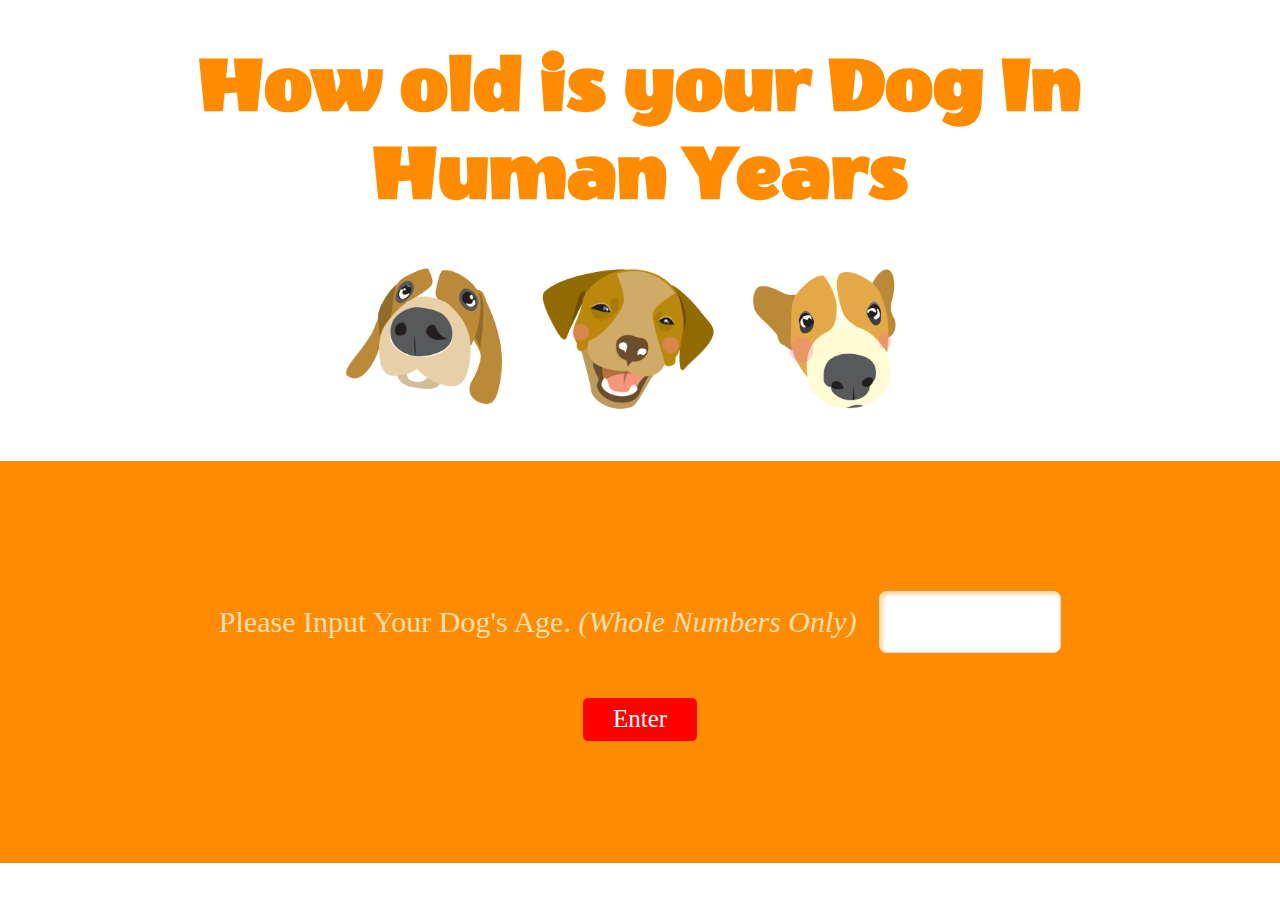
<file: index.html>
<!DOCTYPE html>
<html lang="en">
	<head>
	    <meta charset="UTF-8">
	    <title>Dog Age</title>
	    <link href="https://fonts.googleapis.com/css?family=Chewy|Sedgwick+Ave" rel="stylesheet">
	    <link href="https://fonts.googleapis.com/css?family=Wendy+One" rel="stylesheet">
	    <link rel="stylesheet" href="css/style.css">
	</head>
	<body>
		<div class="wrapper">
			
			<div class="container">
				<h1 class="title">How old is your Dog In Human Years</h1>
				<div class="dog-imgs">
					<div class="dog-img1"><img src="imgs/dog-1.png" alt="First Doggy"></div>
					<div class="dog-img2"><img src="imgs/dog-2.png" alt="Second Doggy"></div>
					<div class="dog-img3"><img src="imgs/dog-3.png" alt="Third Doggy"></div>
				</div>
			</div>
			
			<div class="container-wide">
				<div class="container-small">
					
					<form id="dogYearSection">
						<p>
							<label>Please Input Your Dog's Age. <i>(Whole Numbers Only)</i></label>
							<input type="number" name="dogYear" id="dogYear" max="16" min="1">
						</p>
						<button type="button" id="enterDogYear">Enter</button>
						<div id="ageDisplay"></div>
					</form>

				</div>
			</div> 
		</div>
		<script src="js/script.js"></script>
	</body>
</html>
</file>
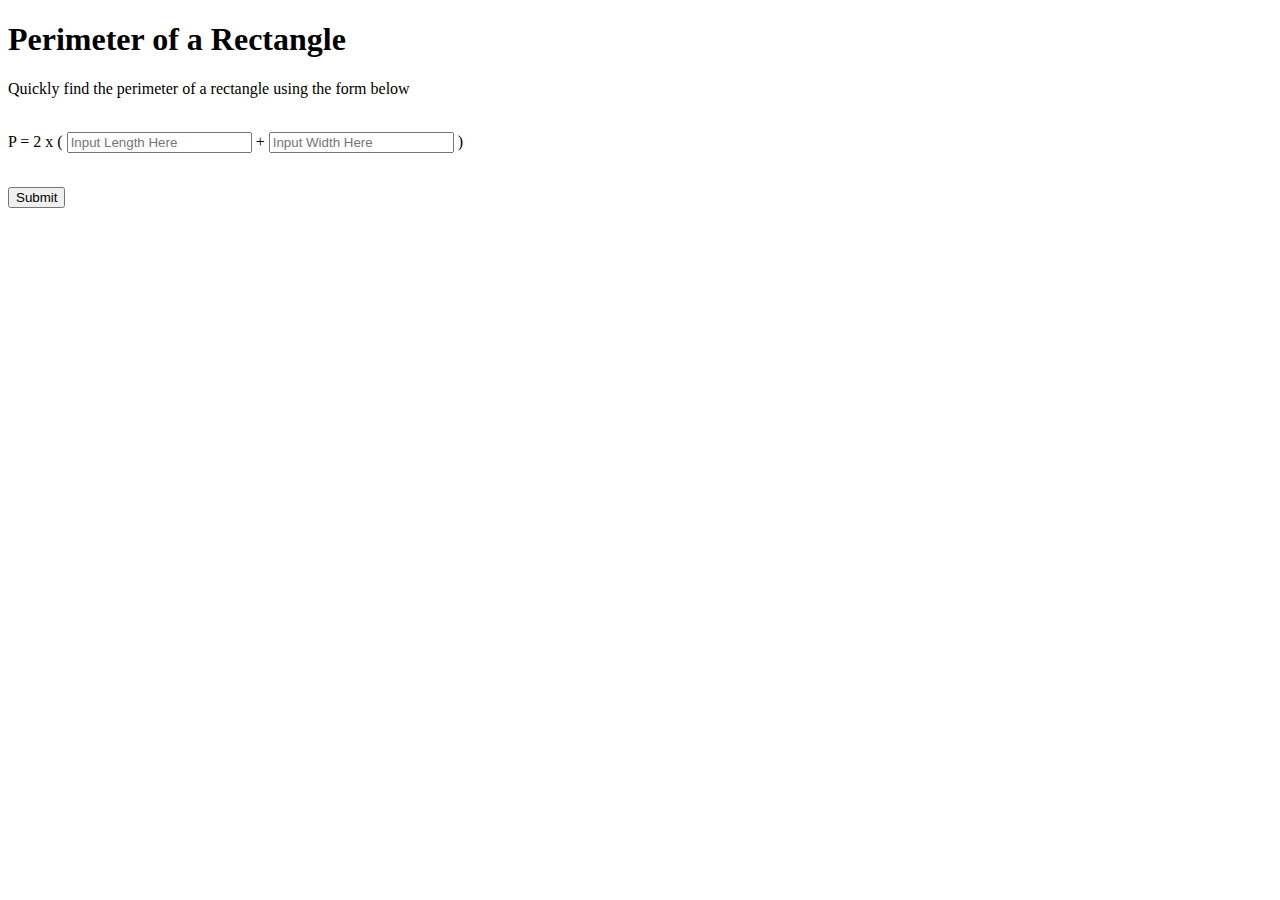
<file: puppy-calc/index.html>
<!DOCTYPE html>
<html lang="en">
<head>
    <meta charset="UTF-8">
    <title>Perimeter of a Square</title>
</head>
<body>
    <h1>Perimeter of a Rectangle</h1>
    <form>
        <label>Quickly find the perimeter of a rectangle using the form below</label>
        <br>
        <br>
        <p>P = 2 x ( <input placeholder="Input Length Here" type="number" name="length" id="length"> + <input placeholder="Input Width Here" type="number" name="width" id="width"> )</p>
        <br>
        <button id="submitButton" type="button">Submit</button>
    </form>
    
    <p id="answer"></p>

    <script>
        function myFunction(){
            var length = document.getElementById('length').value;
            var width = document.getElementById('width').value;
            var result = parseInt(length) + parseInt(width);
            var final = 2 * result;
            var outPutText = document.getElementById("answer").innerHTML = "The Permimeter of The Rectangle with the specified length and width is: " + final;
        };
        var getButton = document.getElementById('submitButton');
        getButton.addEventListener("click", myFunction);
    </script>
    
</body>
</html>
</file>
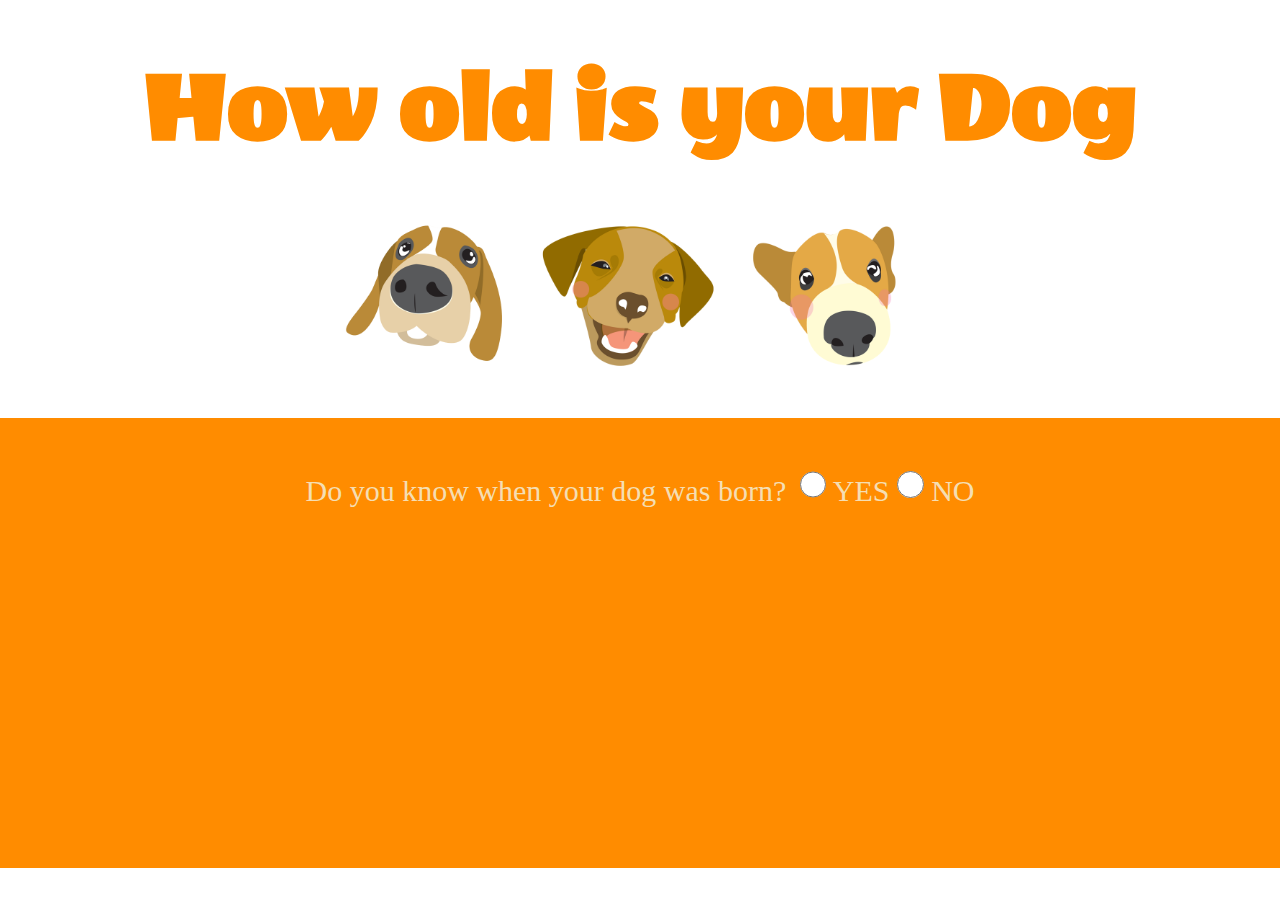
<file: puppy-calc/puppy.html>
<!DOCTYPE html>
<html lang="en">
	<head>
	    <meta charset="UTF-8">
	    <title>Dog Age</title>
	    <link href="https://fonts.googleapis.com/css?family=Chewy|Sedgwick+Ave" rel="stylesheet">
	    <link href="https://fonts.googleapis.com/css?family=Wendy+One" rel="stylesheet">
	    <link rel="stylesheet" href="css/style.css">
	</head>
	<body>
		<div class="wrapper">

			<div class="container">
				<h1 class="title">How old is your Dog</h1>
				<div class="dog-imgs">
					<div class="dog-img1"><img src="imgs/dog-1.png" alt="First Doggy"></div>
					<div class="dog-img2"><img src="imgs/dog-2.png" alt="Second Doggy"></div>
					<div class="dog-img3"><img src="imgs/dog-3.png" alt="Third Doggy"></div>
				</div>
			</div>

			<div class="container-wide">
				<div class="container-small">
						<form id="ageQuestion">
							<p>
								<label>Do you know when your dog was born?</label>
								<input type="radio" name="answer" id="yes" value="yes"> YES
								<input type="radio" name="answer" id="no" value="no"> NO
							</p>
						</form>

					<form id="dogYearSection">
						<p>
							<label>Please Input Your Dog's Date Of Birth. <i>(Year Only)</i></label>
							<input type="number" name="dogYear" id="dogYear" max="2017" min="1897">
							<br>
<!-- 							<label>Select Dog Size</label> -->
<!--
							<select name="dogSize" id="dogSize">
							    <option value="small">20 Ibs. or Less</option>
							    <option value="medium">21 Ibs. to 51 Ibs.</option>
							    <option value="big">More than 50 Ibs.</option>
							</select>
-->
						</p>
						<button type="button" id="enterDogYear">Enter</button>
						<div id="ageDisplay"></div>
					</form>

					<form id="dogAgeSection">
						<p>
							<label>Please Input Dog's Age</label>
							<input type="number" name="dogAge" id="dogAge" max="16" min="1">
							<br>
<!-- 							<label>Select Dog Size</label> -->
<!--
							<select name="dogSize" id="dogSize">
							    <option value="small">20 Ibs. or Less</option>
							    <option value="medium">21 Ibs. to 51 Ibs.</option>
							    <option value="big">More than 50 Ibs.</option>
							</select>
-->
						</p>
						<button type="button" id="enterDogAge">Enter</button>
					</form>

				</div>
			</div>
		</div>
		<script src="js/script.js"></script>
	</body>
</html>
</file>
<file: css/style.css>
/* =Prototype Style Sheet (empty commented stylesheet)
-----------------------------------------------------------------------------

version:   1.0
author:    Chuck Obaze
email:     obazechuck@gmail.com
website:   http://chuckobaze.com
-----------------------------------------------------------------------------*/
/* =Imports
-----------------------------------------------------------------------------*/
/* =Variables
-----------------------------------------------------------------------------*/
/* =Extensions and mixins
-----------------------------------------------------------------------------*/
/* line 23, /Users/chuckobazemac/Documents/puppy-calculator/sass/style.scss */
button#enterDogYear, #enterDogAge {
  font-family: 'Chewy', cursive;
  padding: 0.3em 1.2em 0.3em 1.2em;
  border-radius: 5px;
  background-color: red;
  border: none;
  color: white;
  font-size: 25px;
  margin: 0 auto;
  display: block;
}

/* line 35, /Users/chuckobazemac/Documents/puppy-calculator/sass/style.scss */
input[type=number], input[type=text], select#dogSize {
  border: solid 1px #f5deb3;
  box-shadow: inset 0.1em 0.1em 0.1em #f5deb3;
  -webkit-box-shadow: inset 0.1em 0.1em 0.1em #f5deb3;
  -moz-box-shadow: inset 0.1em 0.1em 0.1em #f5deb3;
  -ms-box-shadow: inset 0.1em 0.1em 0.1em #f5deb3;
}

/* line 43, /Users/chuckobazemac/Documents/puppy-calculator/sass/style.scss */
body {
  font-family: 'Chewy', cursive;
  font-size: 10px;
}

/* line 48, /Users/chuckobazemac/Documents/puppy-calculator/sass/style.scss */
* {
  margin: 0;
  padding: 0;
}

/* line 53, /Users/chuckobazemac/Documents/puppy-calculator/sass/style.scss */
p {
  font-size: 3em;
  text-align: center;
  color: #f5deb3;
}

/* line 59, /Users/chuckobazemac/Documents/puppy-calculator/sass/style.scss */
input[type=number], input[type=text] {
  font-size: 1em;
  text-align: center;
  font-family: 'Chewy', cursive;
  color: #FF8C00;
  border-radius: 0.25em;
}

/* line 68, /Users/chuckobazemac/Documents/puppy-calculator/sass/style.scss */
div.wrapper {
  height: auto;
}

/* line 72, /Users/chuckobazemac/Documents/puppy-calculator/sass/style.scss */
div.container {
  width: 100em;
  margin: 0 auto;
}

/* line 77, /Users/chuckobazemac/Documents/puppy-calculator/sass/style.scss */
h1.title {
  font-family: 'Wendy One', sans-serif;
  font-size: 8.3em;
  color: #FF8C00;
  text-align: center;
  margin: 0.5em 0 0.5em 0;
}

/* line 85, /Users/chuckobazemac/Documents/puppy-calculator/sass/style.scss */
div.dog-imgs {
  margin: 0 auto;
  width: 61em;
  margin-bottom: 4em;
}

/* line 91, /Users/chuckobazemac/Documents/puppy-calculator/sass/style.scss */
div.dog-img1,
div.dog-img2,
div.dog-img3 {
  width: 20em;
  display: inline-block;
}

/* line 97, /Users/chuckobazemac/Documents/puppy-calculator/sass/style.scss */
div.dog-img1 img,
div.dog-img2 img,
div.dog-img3 img {
  width: 18em;
}

/* line 102, /Users/chuckobazemac/Documents/puppy-calculator/sass/style.scss */
div.container-wide {
  background-color: #FF8C00;
  height: 40.2em;
}

/* line 107, /Users/chuckobazemac/Documents/puppy-calculator/sass/style.scss */
div.container-small {
  width: 100em;
  margin: 0 auto;
  height: 40.2em;
}

/* line 114, /Users/chuckobazemac/Documents/puppy-calculator/sass/style.scss */
form#dogYearSection {
  padding-top: 10em;
  box-sizing: border-box;
}

/* line 119, /Users/chuckobazemac/Documents/puppy-calculator/sass/style.scss */
form#dogYearSection p {
  margin-bottom: 1.5em;
}

/* line 122, /Users/chuckobazemac/Documents/puppy-calculator/sass/style.scss */
form#dogYearSection p label {
  margin-right: 0.5em;
}

/* line 128, /Users/chuckobazemac/Documents/puppy-calculator/sass/style.scss */
select#dogSize {
  width: 7.5em;
  font-family: 'Chewy', cursive;
  font-size: 0.8em;
  color: #FF8C00;
  margin-top: 2em;
  border-radius: 0.25em;
}

/* line 138, /Users/chuckobazemac/Documents/puppy-calculator/sass/style.scss */
button#enterDogYear {
  margin-top: 1em;
  cursor: hand;
}

/* line 144, /Users/chuckobazemac/Documents/puppy-calculator/sass/style.scss */
input#dogYear {
  width: 6em;
  height: 2em;
  margin-top: 1em;
}

/* line 150, /Users/chuckobazemac/Documents/puppy-calculator/sass/style.scss */
div#ageDisplay {
  text-align: center;
  font-family: 'Chewy', cursive;
  font-size: 3em;
  margin: 1em 0 1em 0;
  color: #f5deb3;
}

/* line 158, /Users/chuckobazemac/Documents/puppy-calculator/sass/style.scss */
input#dogAge {
  width: 6em;
  height: 2em;
}

/* line 163, /Users/chuckobazemac/Documents/puppy-calculator/sass/style.scss */
#enterDogAge {
  cursor: hand;
}

/*# sourceMappingURL=../css/style.map */
</file>
<file: puppy-calc/css/style.css>
/* =Prototype Style Sheet (empty commented stylesheet)
-----------------------------------------------------------------------------

version:   1.0
author:    Chuck Obaze
email:     obazechuck@gmail.com
website:   http://chuckobaze.com
-----------------------------------------------------------------------------*/
/* =Imports
-----------------------------------------------------------------------------*/
/* =Variables
-----------------------------------------------------------------------------*/
/* =Extensions and mixins
-----------------------------------------------------------------------------*/
/* line 23, /Users/chuckobazeimac/Documents/puppy-calculator/sass/style.scss */
button#enterDogYear, #enterDogAge {
  font-family: 'Chewy', cursive;
  padding: 0.3em 1.2em 0.3em 1.2em;
  border-radius: 5px;
  background-color: red;
  border: none;
  color: white;
  font-size: 25px;
  margin: 0 auto;
  display: block;
}

/* line 35, /Users/chuckobazeimac/Documents/puppy-calculator/sass/style.scss */
input[type=number], input[type=text], select#dogSize {
  border: solid 1px #f5deb3;
  box-shadow: inset 0.1em 0.1em 0.1em #f5deb3;
  -webkit-box-shadow: inset 0.1em 0.1em 0.1em #f5deb3;
  -moz-box-shadow: inset 0.1em 0.1em 0.1em #f5deb3;
  -ms-box-shadow: inset 0.1em 0.1em 0.1em #f5deb3;
}

/* line 43, /Users/chuckobazeimac/Documents/puppy-calculator/sass/style.scss */
body {
  font-family: 'Chewy', cursive;
  font-size: 10px;
}

/* line 48, /Users/chuckobazeimac/Documents/puppy-calculator/sass/style.scss */
* {
  margin: 0;
  padding: 0;
}

/* line 53, /Users/chuckobazeimac/Documents/puppy-calculator/sass/style.scss */
p {
  font-size: 3em;
  text-align: center;
  color: #f5deb3;
}

/* line 59, /Users/chuckobazeimac/Documents/puppy-calculator/sass/style.scss */
input[type=number], input[type=text] {
  font-size: 1em;
  text-align: center;
  font-family: 'Chewy', cursive;
  color: #FF8C00;
  border-radius: 0.25em;
}

/* line 68, /Users/chuckobazeimac/Documents/puppy-calculator/sass/style.scss */
div.wrapper {
  height: auto;
}

/* line 72, /Users/chuckobazeimac/Documents/puppy-calculator/sass/style.scss */
div.container {
  width: 100em;
  margin: 0 auto;
}

/* line 77, /Users/chuckobazeimac/Documents/puppy-calculator/sass/style.scss */
h1.title {
  font-family: 'Wendy One', sans-serif;
  font-size: 10.5em;
  color: #FF8C00;
  text-align: center;
  margin: 0.5em 0 0.5em 0;
}

/* line 85, /Users/chuckobazeimac/Documents/puppy-calculator/sass/style.scss */
div.dog-imgs {
  margin: 0 auto;
  width: 61em;
  margin-bottom: 4em;
}

/* line 91, /Users/chuckobazeimac/Documents/puppy-calculator/sass/style.scss */
div.dog-img1,
div.dog-img2,
div.dog-img3 {
  width: 20em;
  display: inline-block;
}

/* line 97, /Users/chuckobazeimac/Documents/puppy-calculator/sass/style.scss */
div.dog-img1 img,
div.dog-img2 img,
div.dog-img3 img {
  width: 18em;
}

/* line 102, /Users/chuckobazeimac/Documents/puppy-calculator/sass/style.scss */
div.container-wide {
  background-color: #FF8C00;
  height: 45em;
}

/* line 107, /Users/chuckobazeimac/Documents/puppy-calculator/sass/style.scss */
div.container-small {
  width: 100em;
  margin: 0 auto;
  height: 45em;
}

/* line 114, /Users/chuckobazeimac/Documents/puppy-calculator/sass/style.scss */
form#ageQuestion {
  padding-top: 5em;
  box-sizing: border-box;
}

/* line 121, /Users/chuckobazeimac/Documents/puppy-calculator/sass/style.scss */
form#ageQuestion p label {
  margin-right: 0.2em;
}

/* line 127, /Users/chuckobazeimac/Documents/puppy-calculator/sass/style.scss */
input#yes, input#no {
  height: 2.5em;
  width: 2em;
}

/* line 132, /Users/chuckobazeimac/Documents/puppy-calculator/sass/style.scss */
#dogYearSection, form#dogAgeSection {
  display: none;
}

/* line 136, /Users/chuckobazeimac/Documents/puppy-calculator/sass/style.scss */
#dogYearSection p, form#dogAgeSection p {
  margin-bottom: 1.5em;
}

/* line 139, /Users/chuckobazeimac/Documents/puppy-calculator/sass/style.scss */
#dogYearSection p label, form#dogAgeSection p label {
  margin-right: 0.5em;
}

/* line 145, /Users/chuckobazeimac/Documents/puppy-calculator/sass/style.scss */
select#dogSize {
  width: 7.5em;
  font-family: 'Chewy', cursive;
  font-size: 0.8em;
  color: #FF8C00;
  margin-top: 2em;
  border-radius: 0.25em;
}

/* line 155, /Users/chuckobazeimac/Documents/puppy-calculator/sass/style.scss */
button#enterDogYear {
  margin-top: 1em;
  cursor: hand;
}

/* line 161, /Users/chuckobazeimac/Documents/puppy-calculator/sass/style.scss */
input#dogYear {
  width: 6em;
  height: 2em;
  margin-top: 1em;
}

/* line 167, /Users/chuckobazeimac/Documents/puppy-calculator/sass/style.scss */
div#ageDisplay {
  text-align: center;
  font-family: 'Chewy', cursive;
  font-size: 3em;
  margin: 1em 0 1em 0;
  color: #f5deb3;
}

/* line 175, /Users/chuckobazeimac/Documents/puppy-calculator/sass/style.scss */
input#dogAge {
  width: 6em;
  height: 2em;
}

/* line 180, /Users/chuckobazeimac/Documents/puppy-calculator/sass/style.scss */
#enterDogAge {
  cursor: hand;
}

/*# sourceMappingURL=../css/style.map */
</file>
